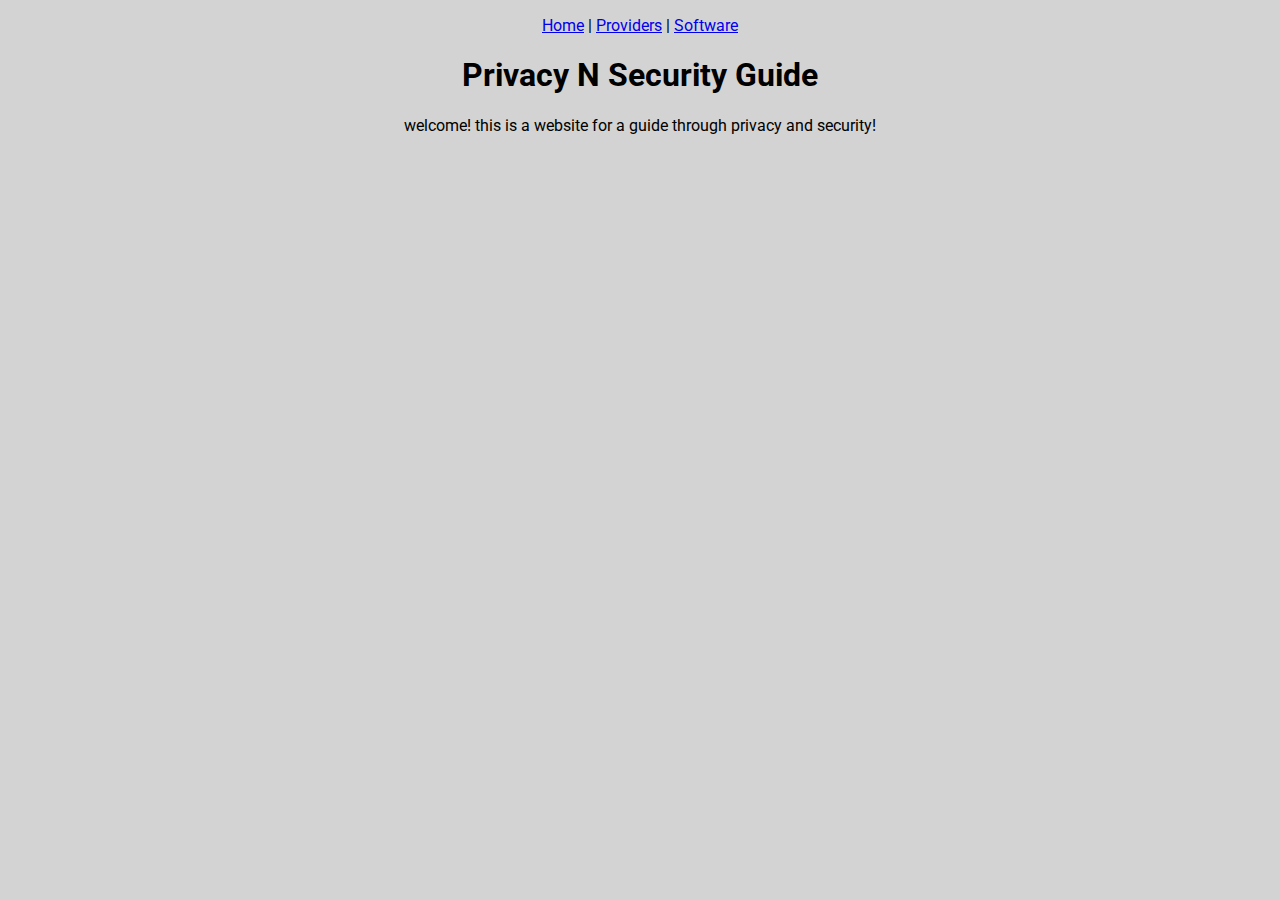
<file: index.html>
<!DOCTYPE html>
<html lang="en">
<head>
  <meta charset="UTF-8">
  <title>Privacy N Security Guide</title>
  <link rel=stylesheet href=style.css>
<link href="https://fonts.googleapis.com/css2?family=Roboto:wght@500&display=swap" rel="stylesheet" rel="stylesheet" media="none" onload="if (this.media != 'all') this.media='all';" />
  <link rel="shortcut icon" type="image/png" href="images/pnsguide.png"/>
</head>
<body>
<nav>
   <p> <a href="https://pnsguide.github.io/"> Home</a>
     |
     <a href="https://pnsguide.github.io/providers.html"> Providers</a>
     |
      <a href="https://pnsguide.github.io/software.html"> Software</a>
   </p>
    </nav>
  <h1> Privacy N Security Guide </h1>
  <p> welcome! this is a website for a guide through privacy and security!</p>

  </body>
</html>
</file>
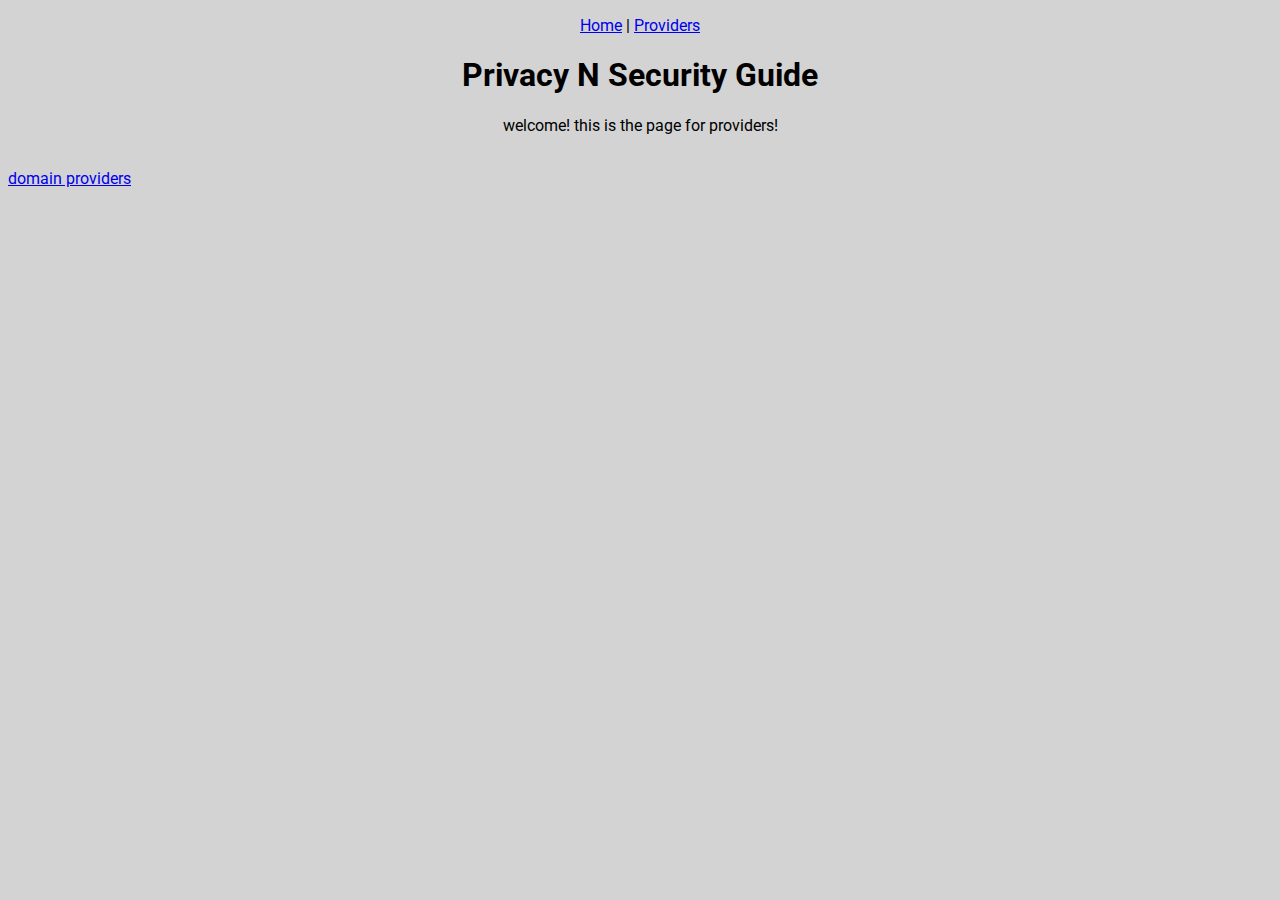
<file: providers.html>
<!DOCTYPE html>
<html lang="en">
<head>
  <meta charset="UTF-8">
  <title>Privacy N Security Guide</title>
  <link rel=stylesheet href=style.css>
<link href="https://fonts.googleapis.com/css2?family=Roboto:wght@500&display=swap" rel="stylesheet" rel="stylesheet" media="none" onload="if (this.media != 'all') this.media='all';" />
  <link rel="shortcut icon" type="image/png" href="images/pnsguide.png"/>
</head>
<body>
 <nav>
   <p> <a href="https://pnsguide.github.io/"> Home</a>
     |
     <a href="https://pnsguide.github.io/providers.html"> Providers</a>
   </p>
    </nav>
  <h1> Privacy N Security Guide </h1>
  <p> welcome! this is the page for providers!</p>
  
  <br>
  
  <a href="https://pnsguide.github.io/providers/domain"> domain providers</a>

  </body>
</html>
</file>
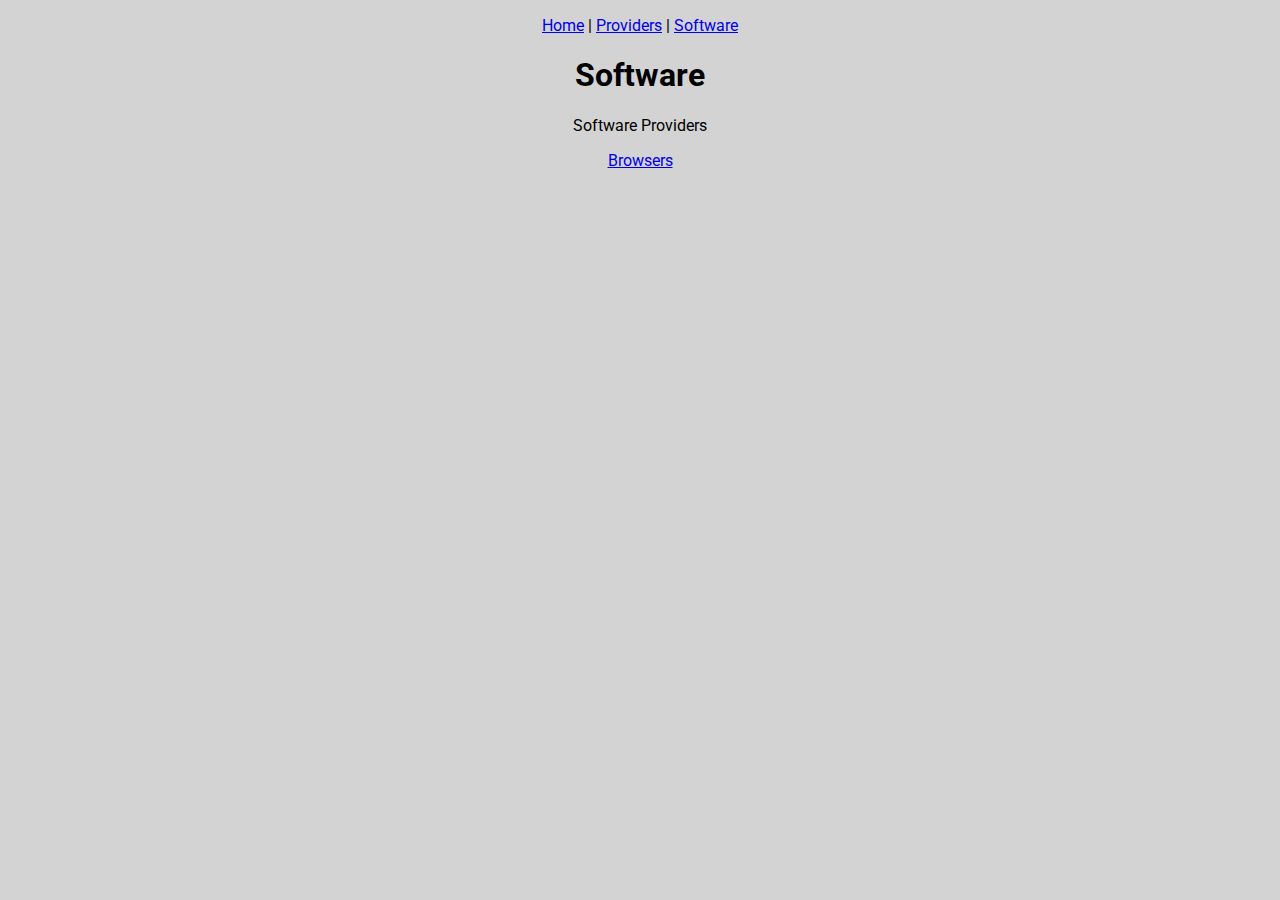
<file: software.html>
<!DOCTYPE html>
<html lang="en">
<head>
  <meta charset="UTF-8">
  <title>Software | Privacy N Security Guide</title>
  <link rel=stylesheet href=style.css>
<link href="https://fonts.googleapis.com/css2?family=Roboto:wght@500&display=swap" rel="stylesheet" rel="stylesheet" media="none" onload="if (this.media != 'all') this.media='all';" />
  <link rel="shortcut icon" type="image/png" href="images/pnsguide.png"/>
</head>
<body>
 <nav>
   <p> <a href="https://pnsguide.github.io/"> Home</a>
     |
     <a href="https://pnsguide.github.io/providers"> Providers</a>
     |
      <a href="https://pnsguide.github.io/software"> Software</a>
   </p>
    </nav>
  <h1> Software </h1>
  <p> Software Providers </p>
  <p>  <a href="https://pnsguide.github.io/software/browsers"> Browsers </a> </p>

  </body>
</html>
</file>
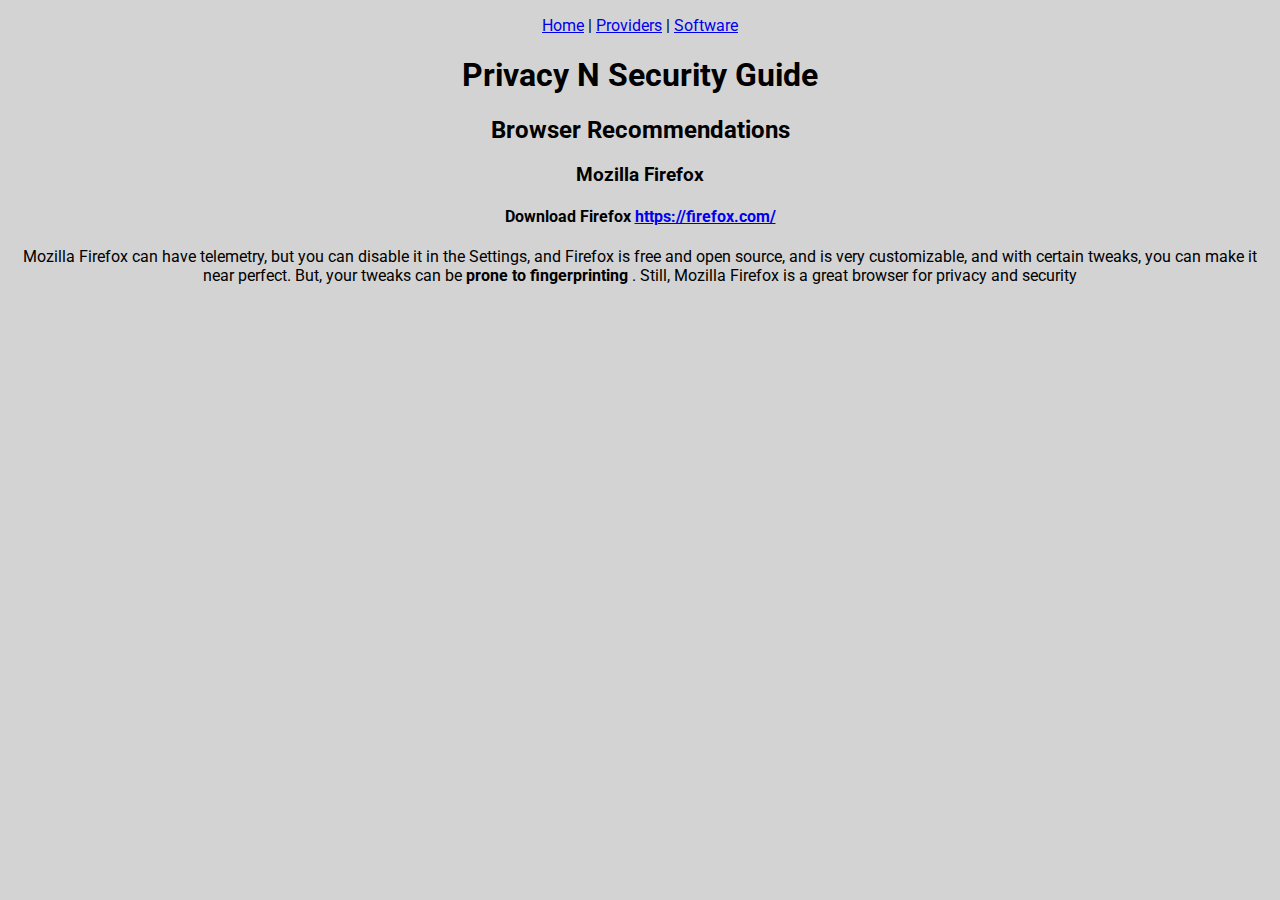
<file: software/browsers.html>
<!DOCTYPE html>
<html lang="en">
<head>
  <meta charset="UTF-8">
  <title>Browsers | Privacy N Security Guide</title>
  <link rel=stylesheet href=/style.css>
<link href="https://fonts.googleapis.com/css2?family=Roboto:wght@500&display=swap" rel="stylesheet" rel="stylesheet" media="none" onload="if (this.media != 'all') this.media='all';" />
  <link rel="shortcut icon" type="image/png" href="/images/pnsguide.png"/>
</head>
<body>
<nav>
   <p> <a href="https://pnsguide.github.io/"> Home</a>
     |
     <a href="https://pnsguide.github.io/providers.html"> Providers</a>
     |
      <a href="https://pnsguide.github.io/software.html"> Software</a>
   </p>
    </nav>
  <h1> Privacy N Security Guide </h1>
  <h2> Browser Recommendations </h2>
  <h3> Mozilla Firefox </h3>
  <h4> Download Firefox <a href="https://firefox.com/"> https://firefox.com/</a> </h4>
    <p> Mozilla Firefox can have telemetry, but you can disable it in the Settings, and Firefox is free and open source, and is very customizable, and with certain 
      tweaks, you can make it near perfect. But, your tweaks can be <b> prone to fingerprinting </b>. Still, Mozilla Firefox is a great browser for privacy and
      security </p>

  </body>
</html>
</file>
